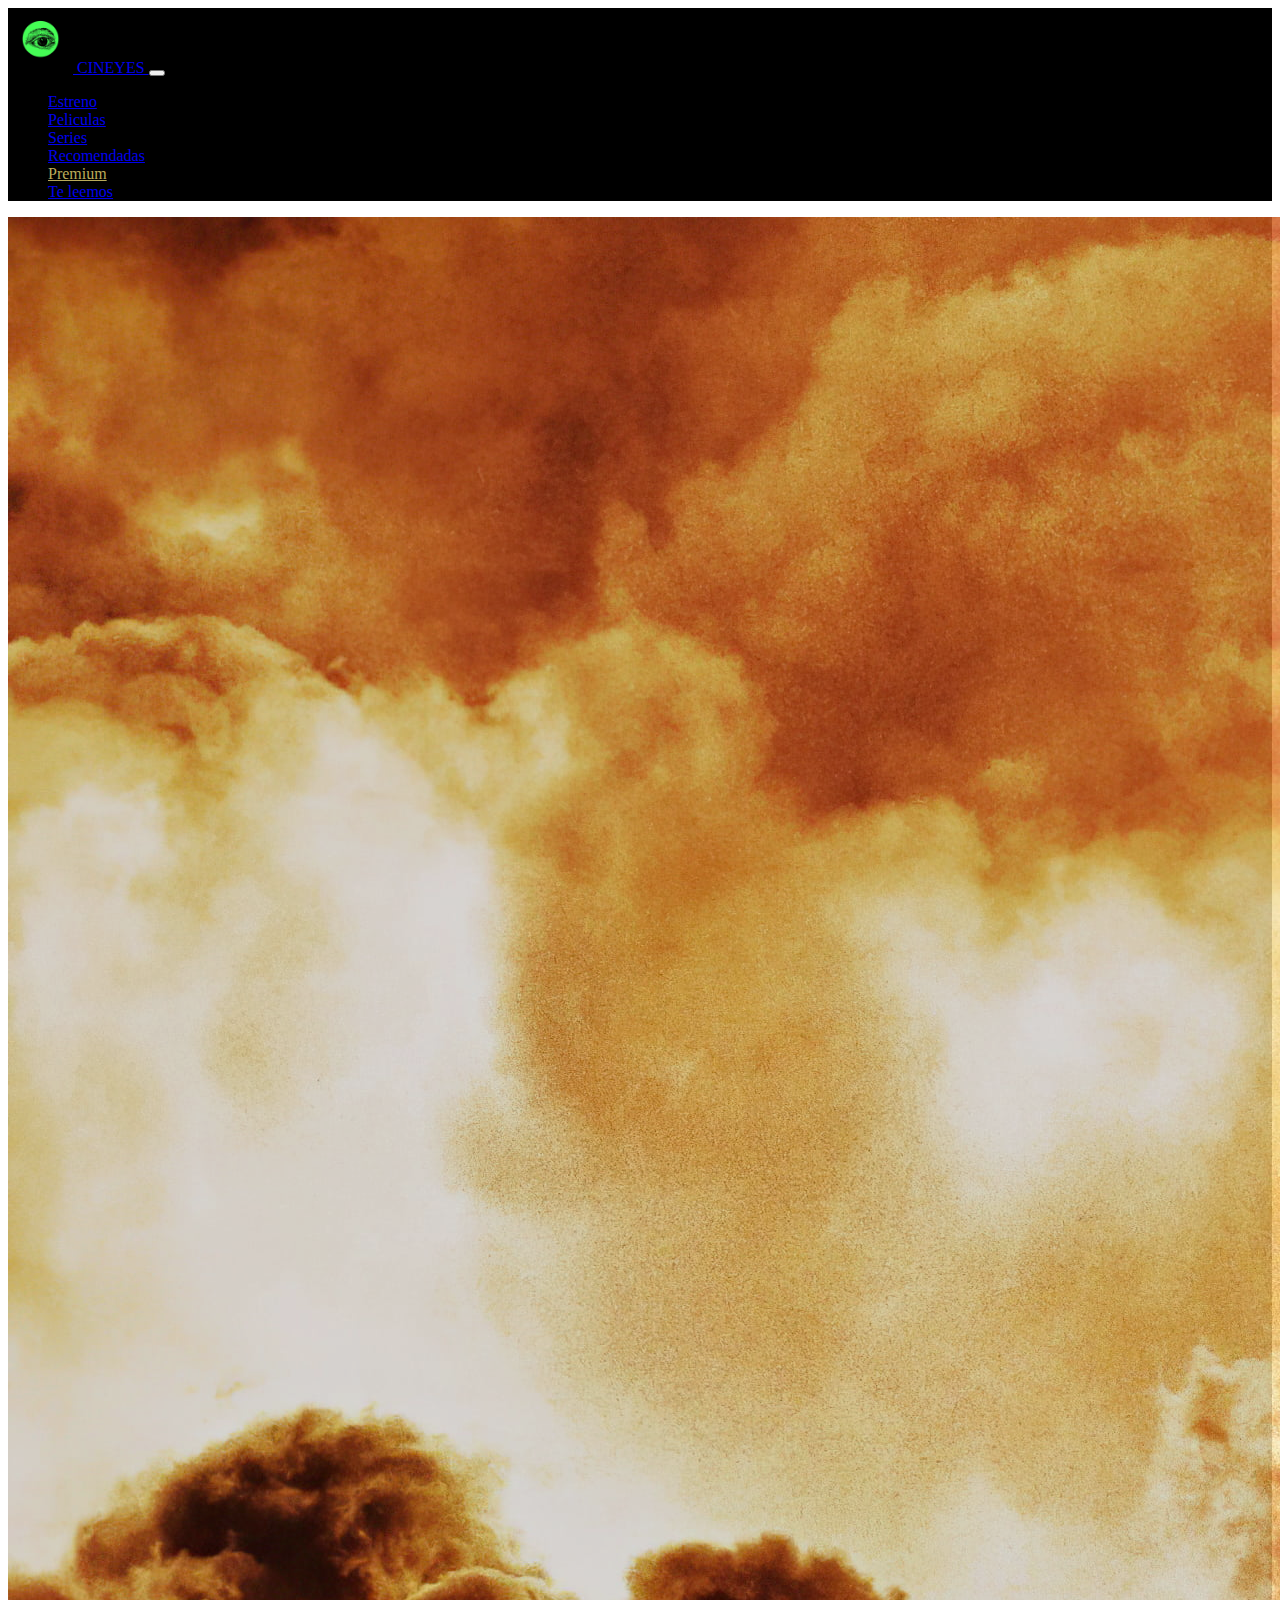
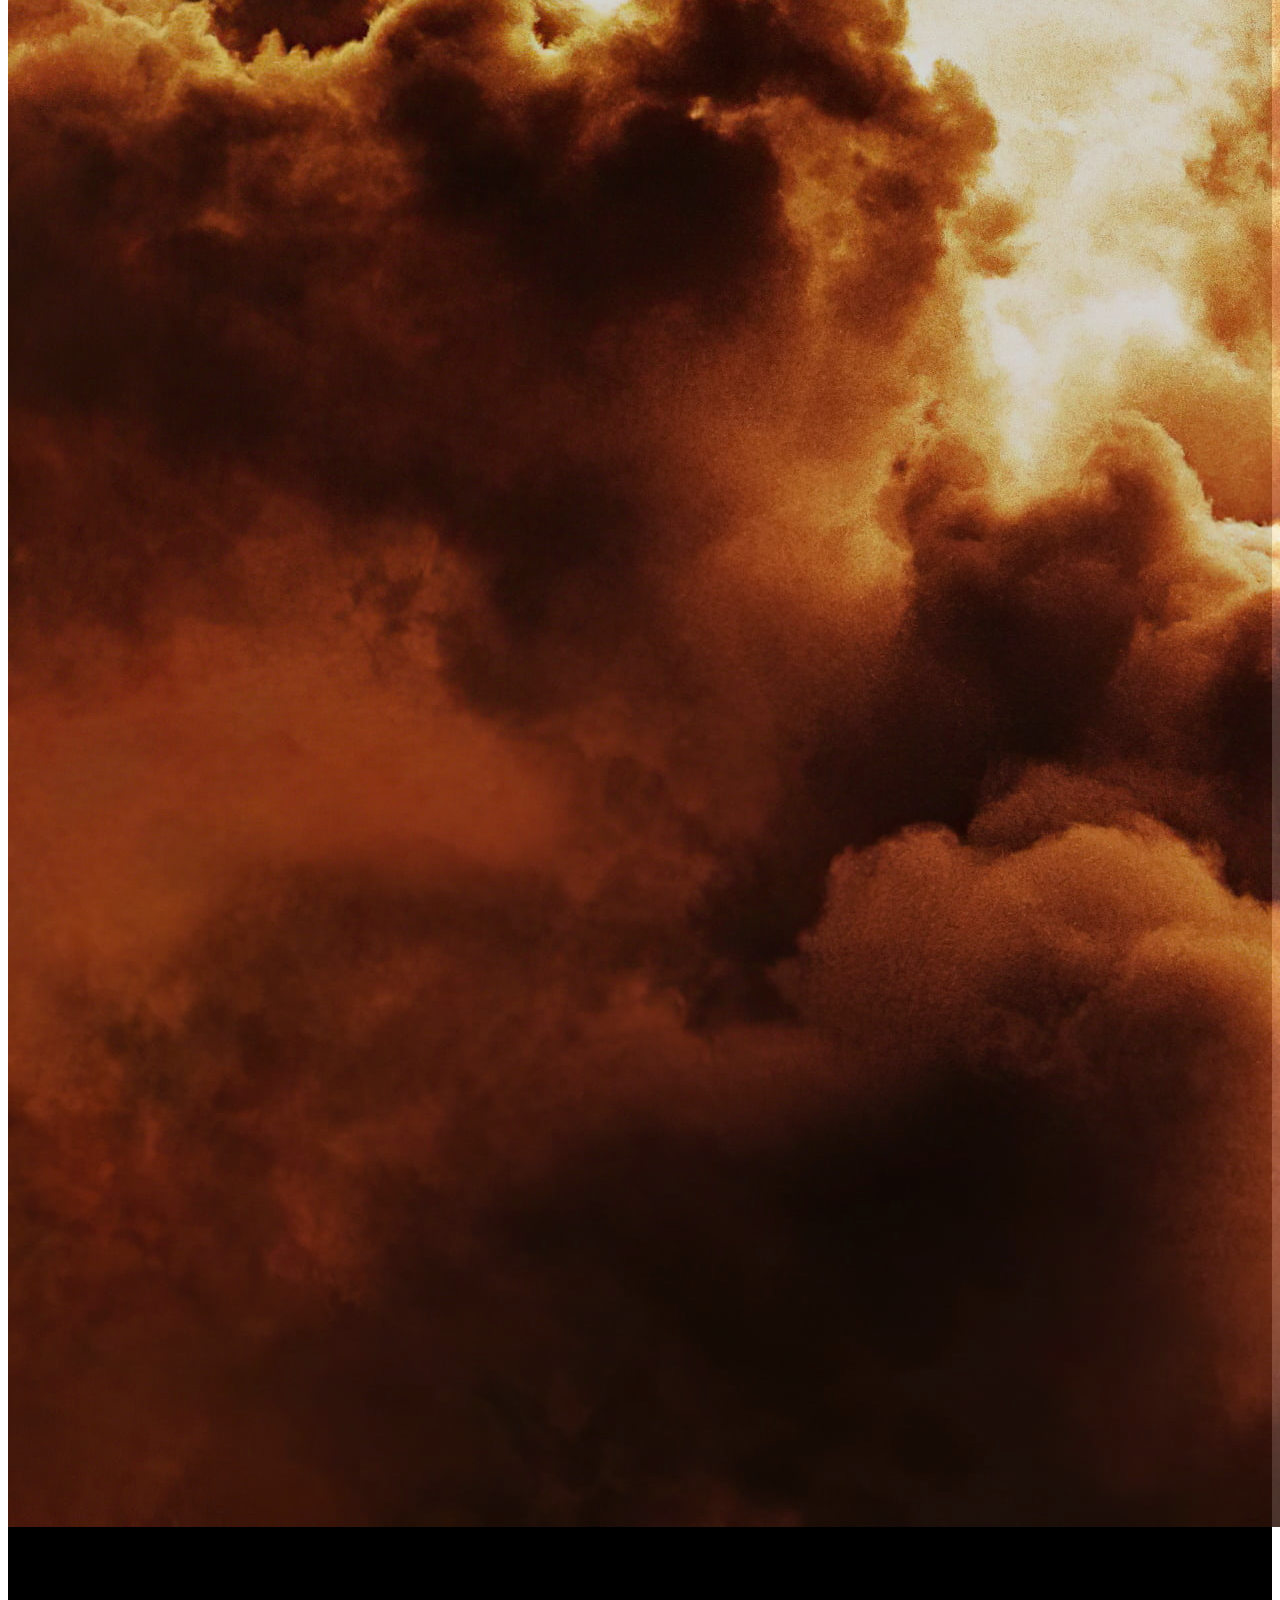
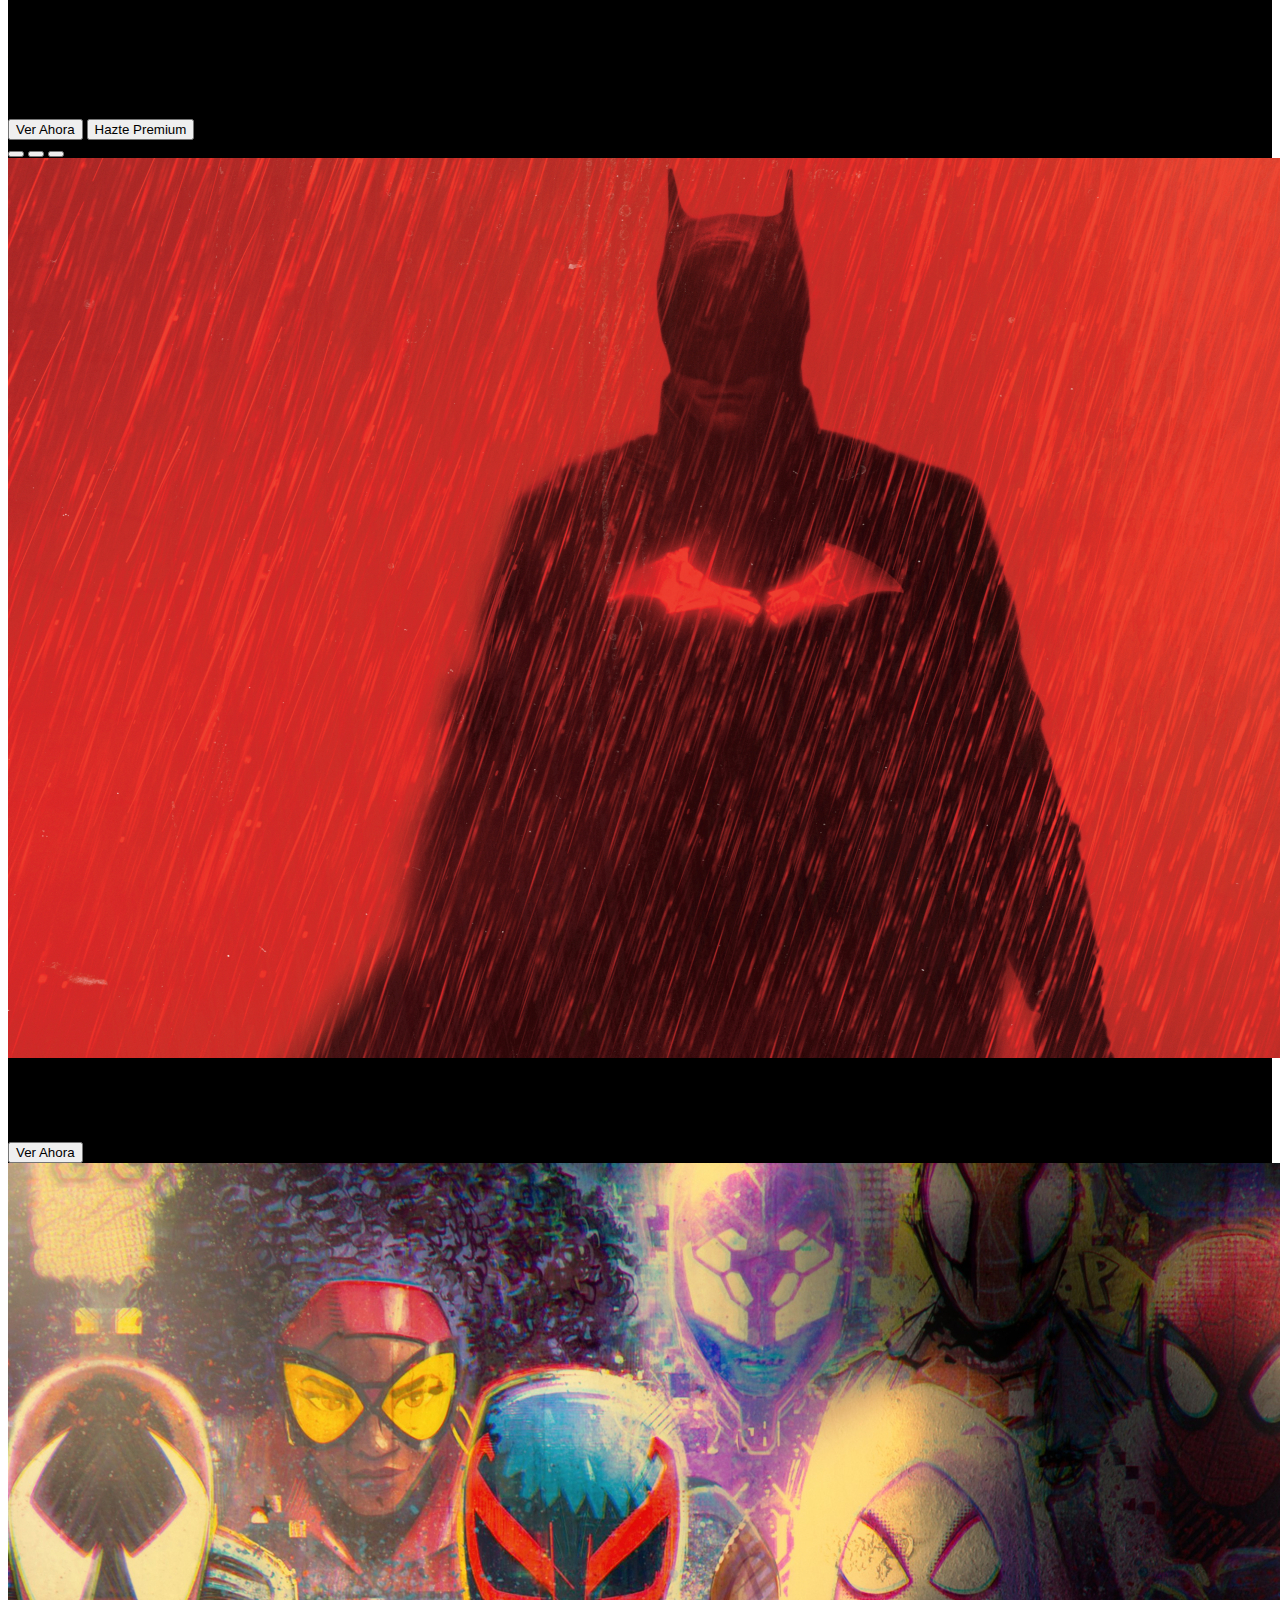
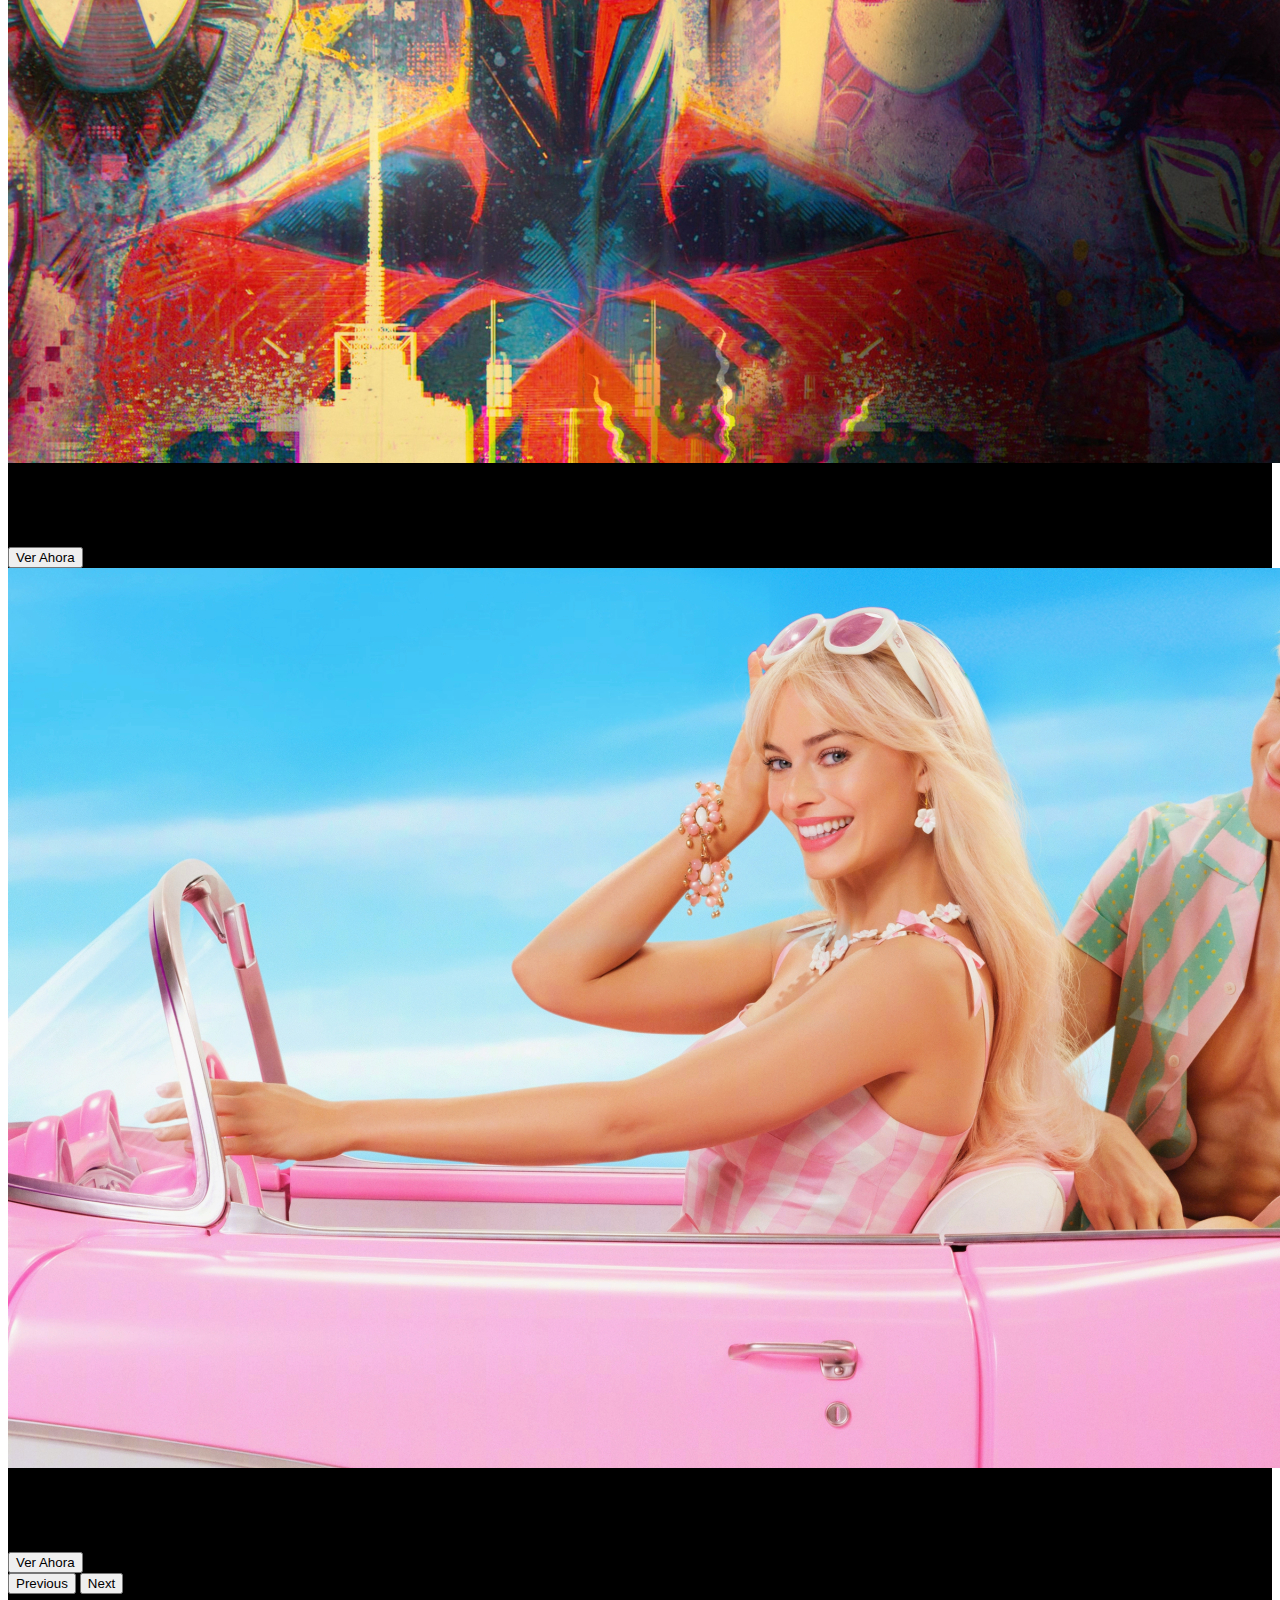
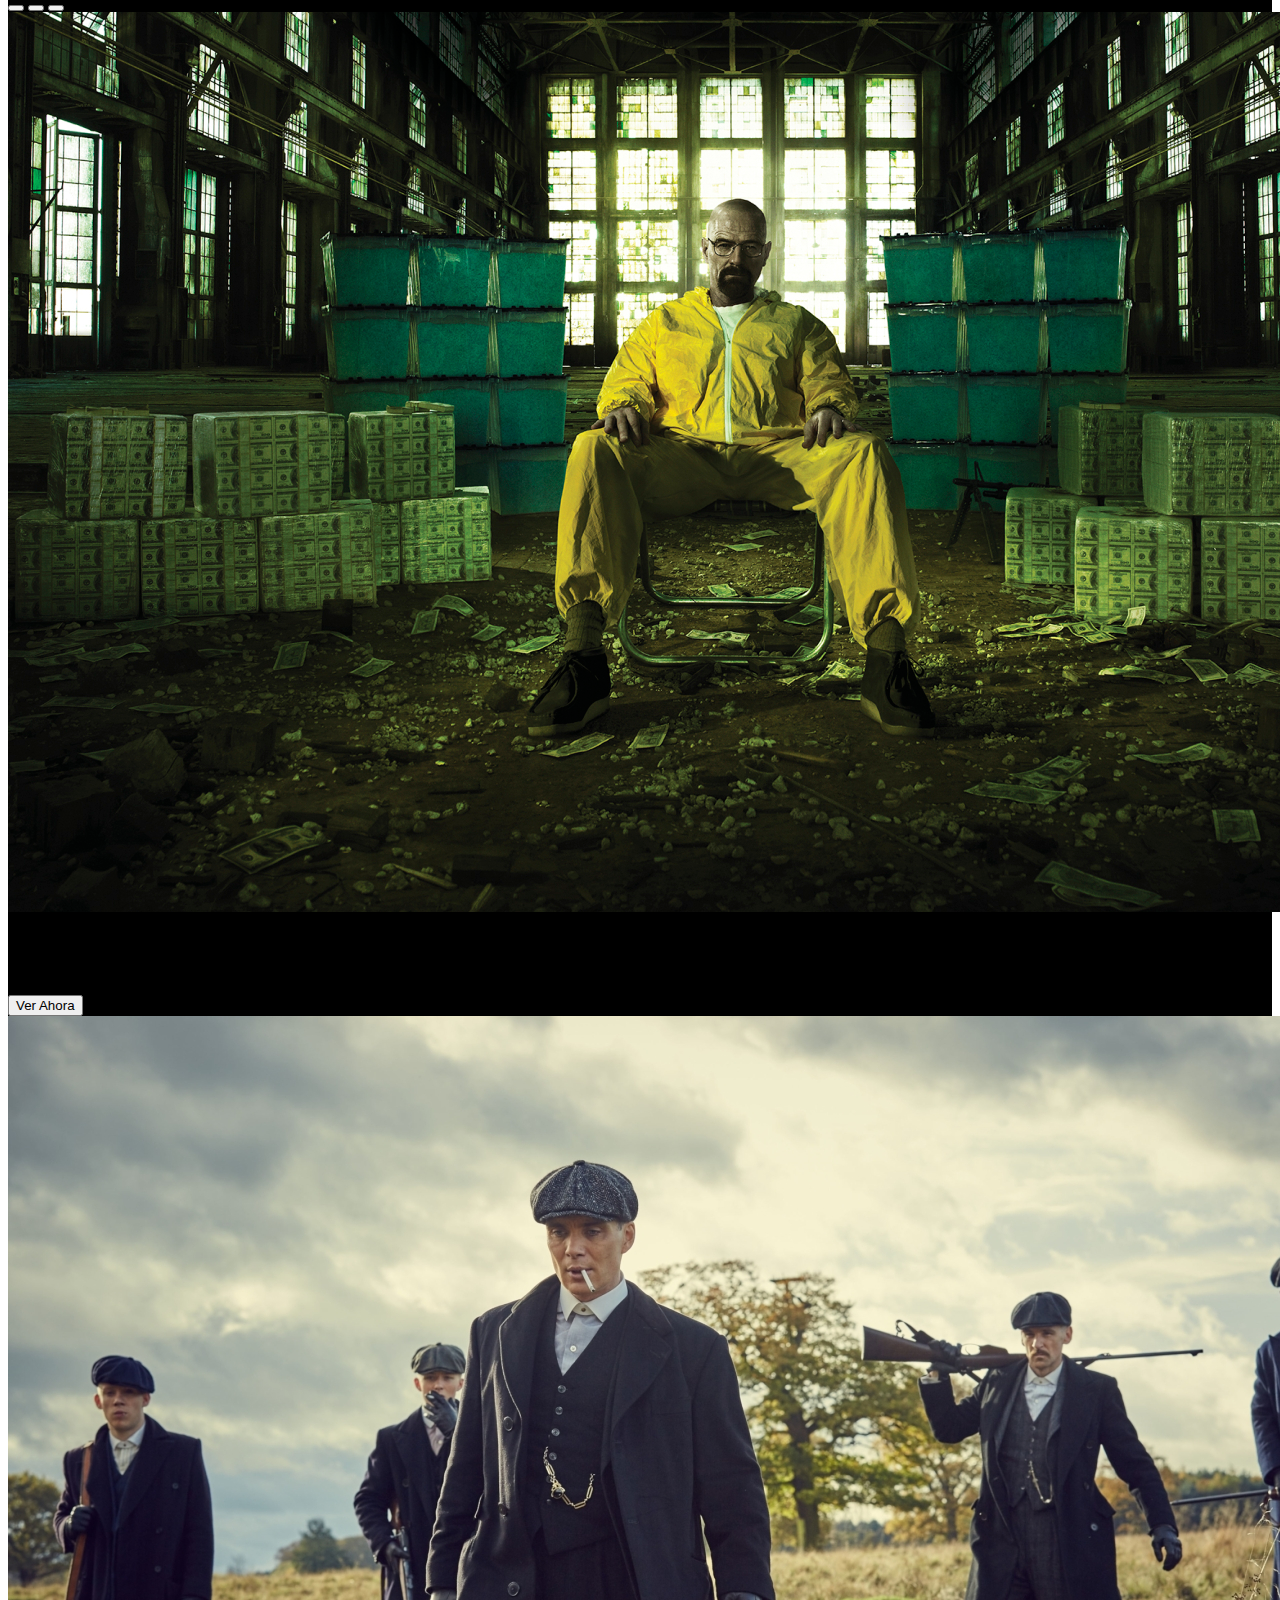
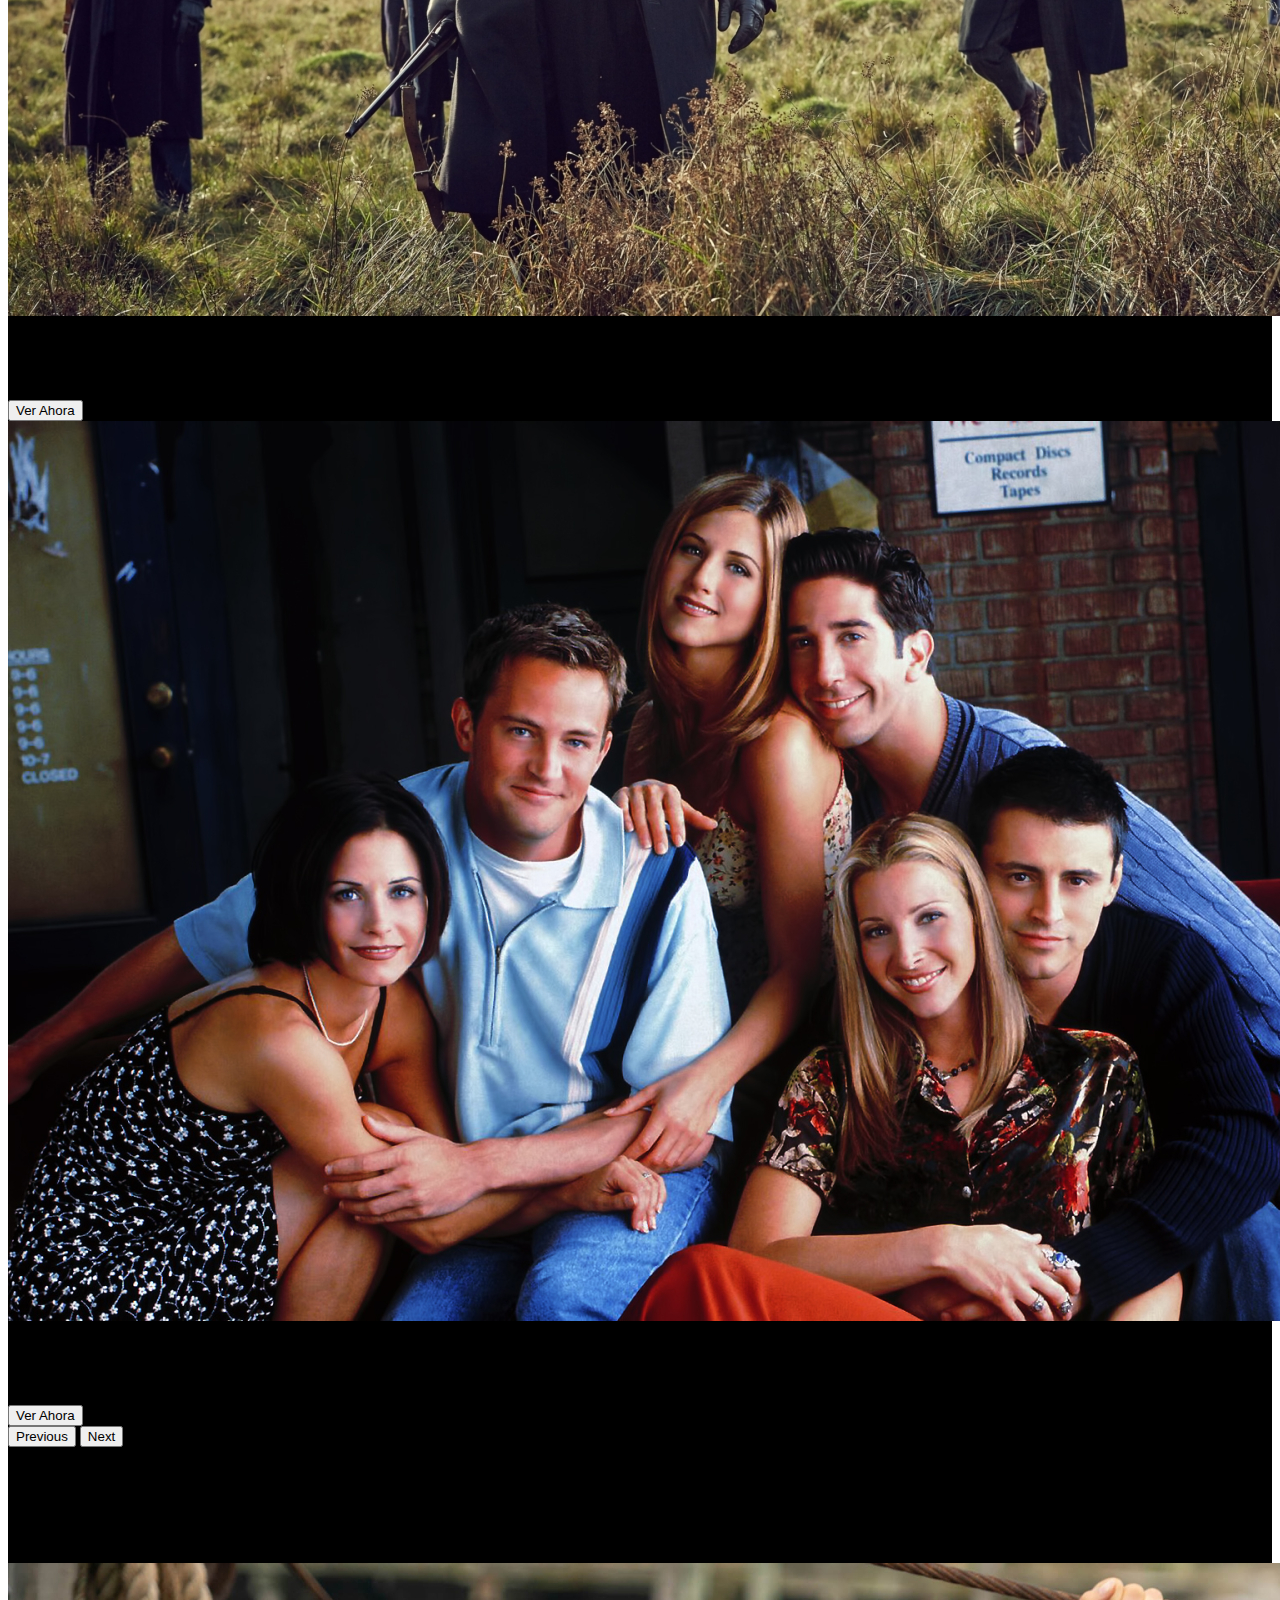
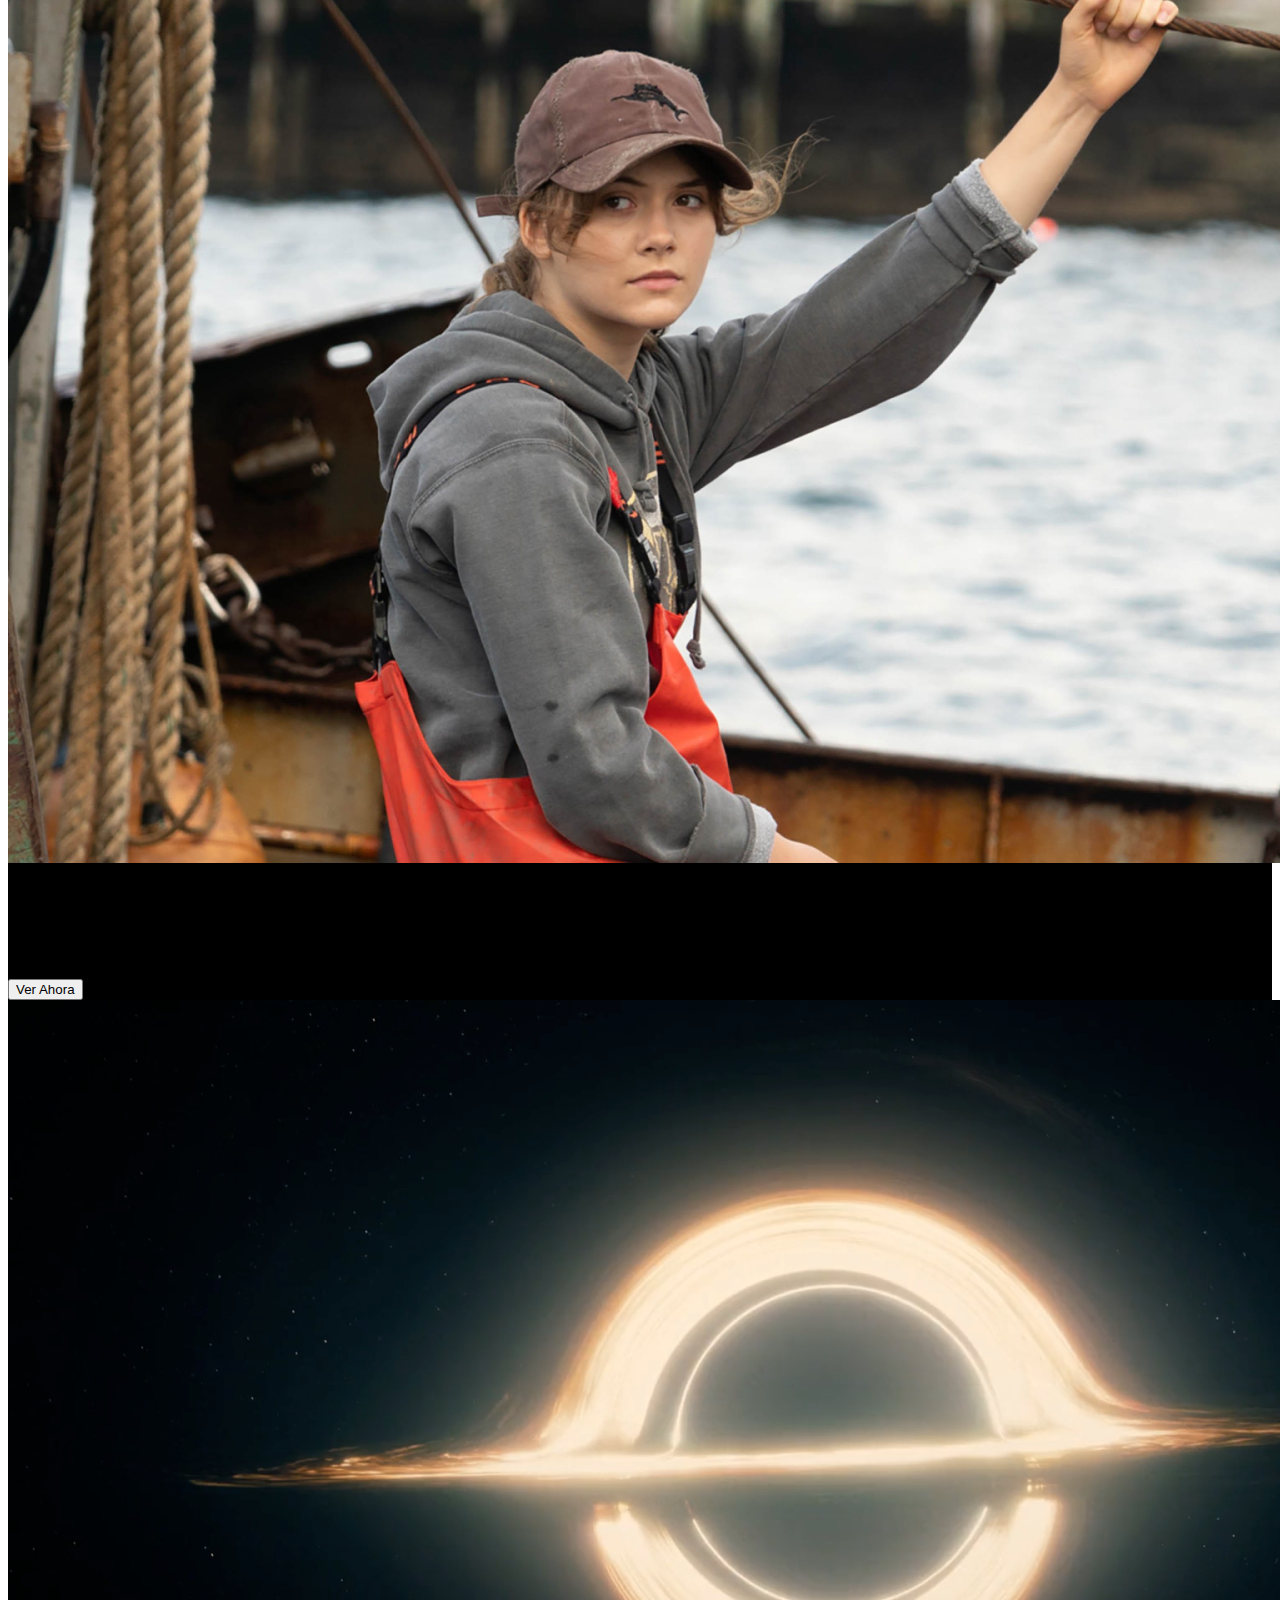
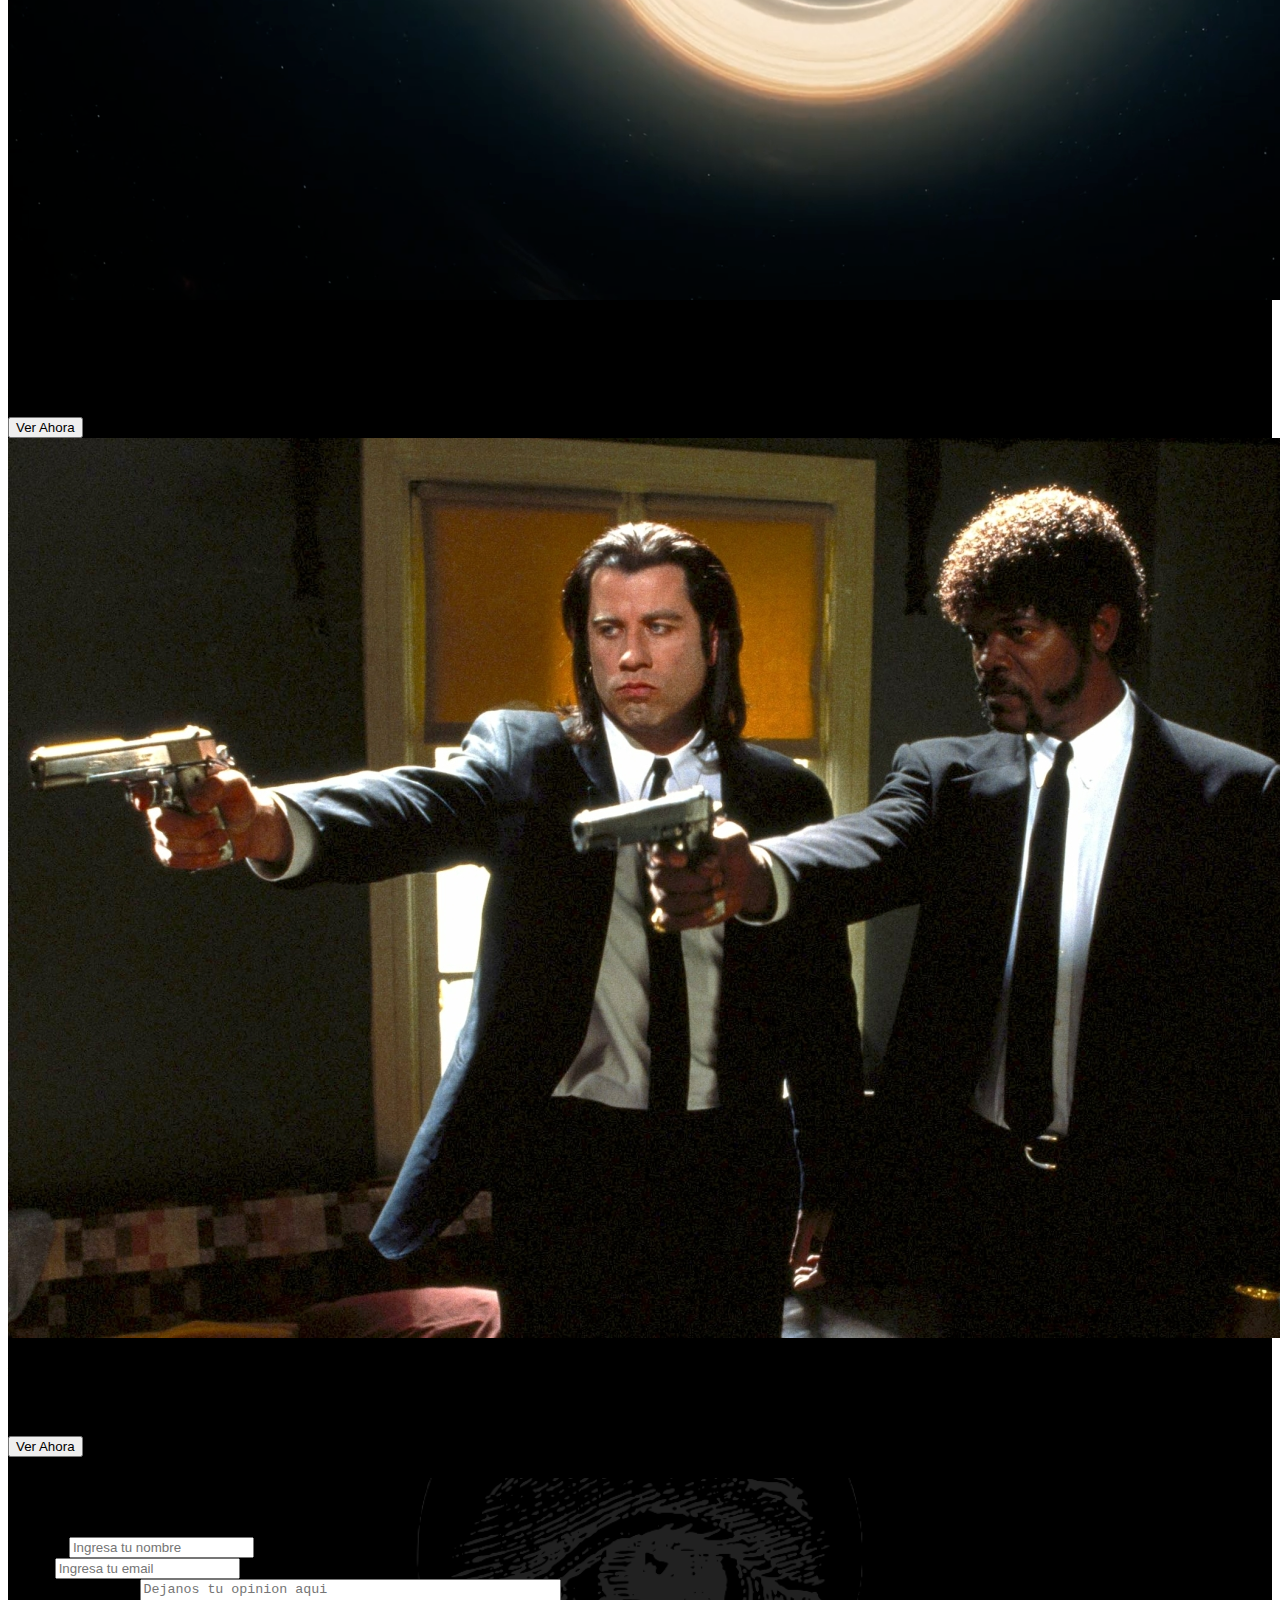
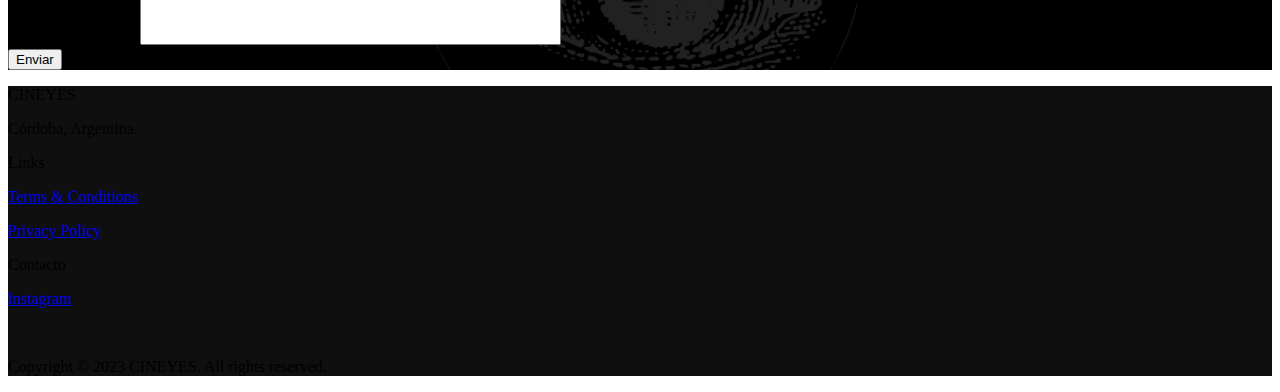
<file: index.html>
<!DOCTYPE html>
<html lang="en">

<head>
  <meta charset="UTF-8">
  <meta name="viewport" content="width=device-width, initial-scale=1.0">
  <link href="https://cdn.jsdelivr.net/npm/bootstrap@5.3.2/dist/css/bootstrap.min.css" rel="stylesheet"
    integrity="sha384-T3c6CoIi6uLrA9TneNEoa7RxnatzjcDSCmG1MXxSR1GAsXEV/Dwwykc2MPK8M2HN" crossorigin="anonymous">
  <link rel="stylesheet" href="./css/style.css">
  <link rel="shortcut icon" href="./images/iconos-imagenes/logo.png">
  <title>Inicio</title>
</head>

<body>

  <header>
    <nav class="navbar navbar-expand-lg navbar-dark" style="background-color: black;">
      <!-- Logo -->
      <div class="container-fluid">
        <a class="navbar-brand" href="#">
          <img src="./images/iconos-imagenes/logo.png" alt="logo" width="65px">
          CINEYES
        </a>
        <!-- Botón responsive para dispositivos de tamaño menor -->
        <button class="navbar-toggler" type="button" data-bs-toggle="collapse" data-bs-target="#navbarNav"
          aria-controls="navbarNav" aria-expanded="false" aria-label="Toggle navigation">
          <span class="navbar-toggler-icon"></span>
        </button>

        <!-- Nav -->
        <div class="collapse navbar-collapse justify-content-end" id="navbarNav">
          <ul class="navbar-nav ml-auto pb-2">
            <li class="nav-item mx-auto p-1 text-center" style="width: 125px;">
              <a class="nav-link" aria-current="page" href="#estreno">Estreno</a>
            </li>
            <li class="nav-item mx-auto p-1 text-center" style="width: 125px;">
              <a class="nav-link" href="#peliculas">Peliculas</a>
            </li>
            <li class="nav-item mx-auto p-1 text-center" style="width: 125px;">
              <a class="nav-link" href="#series">Series</a>
            </li>
            <li class="nav-item mx-auto p-1 text-center" style="width: 125px;">
              <a class="nav-link" href="#recomendados">Recomendadas</a>
            </li>
            <li class="nav-item mx-auto p-1 text-center" style="width: 125px;">
              <a class="nav-link text-premium" href="premium.html">Premium</a>
            </li>
            <li class="nav-item mx-auto p-1 text-center" style="width: 125px;">
              <a class="nav-link" href="#teLeemos">Te leemos</a>
            </li>
          </ul>
        </div>
      </div>
    </nav>
  </header>

  <main class="position-relative" style="background-color: black;">

    <!-- Section 1 = Estreno -->
    <section id="estreno">
    <div class="card text-black border-0">
      <img src="./images/movies/oppenheimer.jpg" class="card-img img-fluid" alt="oppenheimer">
      <div class="card-img-overlay">
        <br>
        <h1 class="card-title fs-3">Oppenheimer
          <span class="badge text-bg-warning fs-6 align-middle">New</span>
          <span class="badge text-bg-info text-black fs-6 align-middle">Premium</span>
        </h1>
        <p class="card-text fs-5 mx-auto p-1 mt-3 d-none d-md-block">
          Durante la Segunda Guerra Mundial, el teniente general Leslie Groves designa al físico J. Robert Oppenheimer
          para un grupo de trabajo que está desarrollando el Proyecto Manhattan, cuyo objetivo consiste en fabricar la
          primera bomba atómica.
        </p>
        <p class="card-text fs-6 d-none d-md-block"><big class="text-danger">7,6/10</big> 180 minutos 2023</p>
        <button class="btn btn-primary btn-warning btn-sm mx-auto p-1 mt-3" type="submit"> Ver Ahora </button>
        <a href="premium.html"><button class="btn btn-info btn-sm mx-auto p-1 mt-3" type="submit"> Hazte Premium </button></a>
      </div>
    </div>
    </section>

    <!-- Section 2 = Peliculas -->
    <section id="peliculas">
      <div id="carouselExampleIndicators" class="carousel slide" >
        <div class="carousel-indicators">
          <button type="button" data-bs-target="#carouselExampleIndicators" data-bs-slide-to="0" class="active"
            aria-current="true" aria-label="Slide 1"></button>
          <button type="button" data-bs-target="#carouselExampleIndicators" data-bs-slide-to="1"
            aria-label="Slide 2"></button>
          <button type="button" data-bs-target="#carouselExampleIndicators" data-bs-slide-to="2"
            aria-label="Slide 3"></button>
        </div>
    
        <div class="carousel-inner">
    
          <div class="carousel-item active">
            <img src="./images/movies/batman.jpg" class="d-block w-100" alt="batman">
            <div class="carousel-caption  text-white">
              <h1 class="h3">Batman
                <span class="badge bg-primary custom-fs align-middle">Pelicula</span>
              </h1>
              <button class="btn btn-primary btn-warning btn-sm" type="submit"> Ver Ahora </button>
            </div>
          </div>
    
          <div class="carousel-item">
            <img src="./images/movies/spiderman_cruzandoelmultiverso.jpg" class="d-block w-100"
              alt="spiderman_cruzandoelmultiverso">
            <div class="carousel-caption text-white">
              <h1 class="h3">Spider-Man: A través del Spider-Verso
                <span class="badge bg-primary custom-fs align-middle">Pelicula</span>
              </h1>
              <button class="btn btn-primary btn-warning btn-sm" type="submit"> Ver Ahora </button>
            </div>
          </div>
    
          <div class="carousel-item">
            <img src="./images/movies/barbie.jpeg" class="d-block w-100" alt="barbie">
            <div class="carousel-caption text-white">
              <h1 class="h3">Barbie
                <span class="badge bg-primary custom-fs align-middle">Pelicula</span>
              </h1>
              <button class="btn btn-primary btn-warning btn-sm" type="submit"> Ver Ahora </button>
            </div>
          </div>
    
        </div>
    
        <button class="carousel-control-prev" type="button" data-bs-target="#carouselExampleIndicators"
          data-bs-slide="prev">
          <span class="carousel-control-prev-icon" aria-hidden="true"></span>
          <span class="visually-hidden">Previous</span>
        </button>
        <button class="carousel-control-next" type="button" data-bs-target="#carouselExampleIndicators"
          data-bs-slide="next">
          <span class="carousel-control-next-icon" aria-hidden="true"></span>
          <span class="visually-hidden">Next</span>
        </button>
      </div>
    </section>

    <!-- Section 3 = Series -->
    <section id="series">
      <div id="carouselExampleIndicators2" class="carousel slide">
    
        <div class="carousel-indicators">
          <button type="button" data-bs-target="#carouselExampleIndicators2" data-bs-slide-to="0" class="active"
            aria-current="true" aria-label="Slide 1"></button>
          <button type="button" data-bs-target="#carouselExampleIndicators2" data-bs-slide-to="1"
            aria-label="Slide 2"></button>
          <button type="button" data-bs-target="#carouselExampleIndicators2" data-bs-slide-to="2"
            aria-label="Slide 3"></button>
        </div>
    
        <div class="carousel-inner">
    
          <div class="carousel-item active">
            <img src="./images/series/breakingBad.jpg" class="d-block w-100" alt="breakingBad">
            <div class="carousel-caption text-white">
              <h1 class="h3">Breaking Bad
                <span class="badge bg-success custom-fs align-middle">Serie</span>
              </h1>
              <button class="btn btn-primary btn-warning btn-sm" type="submit"> Ver Ahora </button>
            </div>
          </div>
    
          <div class="carousel-item">
            <img src="./images/series/peakyBlinders.jpg" class="d-block w-100" alt="peakyBlinders">
            <div class="carousel-caption text-white">
              <h1 class="h3">Peaky Blinders
                <span class="badge bg-success custom-fs align-middle">Serie</span>
              </h1>
              <button class="btn btn-primary btn-warning btn-sm" type="submit"> Ver Ahora </button>
            </div>
          </div>
    
          <div class="carousel-item">
            <img src="./images/series/friends.jpg" class="d-block w-100" alt="friends">
            <div class="carousel-caption text-white">
              <h1 class="h3">F.R.I.E.N.D.S
                <span class="badge bg-success custom-fs align-middle">Serie</span>
              </h1>
              <button class="btn btn-primary btn-warning btn-sm" type="submit"> Ver Ahora </button>
            </div>
          </div>
    
        </div>
    
        <button class="carousel-control-prev" type="button" data-bs-target="#carouselExampleIndicators2"
          data-bs-slide="prev">
          <span class="carousel-control-prev-icon" aria-hidden="true"></span>
          <span class="visually-hidden">Previous</span>
        </button>
        <button class="carousel-control-next" type="button" data-bs-target="#carouselExampleIndicators2"
          data-bs-slide="next">
          <span class="carousel-control-next-icon" aria-hidden="true"></span>
          <span class="visually-hidden">Next</span>
        </button>
      </div>
    </section>

    <!-- Section 4 = Recomendados -->
    <section id="recomendados" class="container-fluid mb-5"><br>
      <h1 class="text-white text-center">Recomendadas
      </h1><br>
      <div class="row row-cols-1 row-cols-md-3 g-4">

        <div class="col">
          <div class="card h-100 border border-secondary">
            <img src="./images/movies/CODA.jpg" class="card-img-top" alt="CODA">
            <div class="card-body">
              <h5 class="card-title">CODA
                <span class="badge text-bg-warning custom-fs align-middle">Ganadora Oscar 2022</span> <span
                  class="badge text-bg-primary custom-fs align-middle">Pelicula</span>
              </h5>
              <p class="card-text"> Ruby, de 17 años, es la única persona capaz de oír de su familia. Amante de la
                música, Ruby tendrá que elegir entre tratar de salvar el negocio pesquero familiar o dedicarse por
                completo a su pasión artística.</p>
            </div>
            <button class="btn btn-primary btn btn-warning" type="submit"> Ver Ahora </button>
          </div>
        </div>

        <div class="col">
          <div class="card h-100 border border-secondary">
            <img src="./images/movies/interestellar.png" class="card-img-top" alt="interestellar">
            <div class="card-body">
              <h5 class="card-title">Interestellar
                <span class="badge text-bg-primary custom-fs align-middle">Pelicula</span>
              </h5>
              <p class="card-text">Gracias a un descubrimiento, un grupo de científicos y exploradores, encabezados por
                Cooper, se embarcan en un viaje espacial para encontrar un lugar con las condiciones necesarias para
                reemplazar a la Tierra y comenzar una nueva vida allí.</p>
            </div>
            <button class="btn btn-primary btn btn-warning" type="submit"> Ver Ahora </button>
          </div>
        </div>

        <div class="col">
          <div class="card h-100 border border-secondary">
            <img src="./images/movies/pulpFiction.jpeg" class="card-img-top" alt="pulpFiction">
            <div class="card-body">
              <h5 class="card-title">Pulp Fiction
                <span class="badge text-bg-primary custom-fs align-middle">Pelicula</span>
              </h5>
              <p class="card-text">La vida de un boxeador, dos sicarios, la esposa de un gánster y dos bandidos se
                entrelaza en una historia de violencia y redención.</p>
            </div>
            <button class="btn btn-primary btn btn-warning" type="submit"> Ver Ahora </button>
          </div>
        </div>
      </div>
    </section>

    <!-- Section 5 = Form -->
    <section id="teLeemos" class="position-relative w-75 mx-auto pt-3 pb-3" style="background-image: url('./images/iconos-imagenes/backForm.png'); background-position: center center; background-size: cover;">
      <h1 class="text-white text text-center">Te leemos</h1>
      <form class="text-white mb-5">
          <div class="mb-3">
              <label for="nombre" class="form-label">Nombre:</label>
              <input type="text" class="form-control" id="nombre" placeholder="Ingresa tu nombre">
          </div>
          <div class="mb-3">
              <label for="email" class="form-label">Email:</label>
              <input type="email" class="form-control" id="email" placeholder="Ingresa tu email">
          </div>
          <div class="mb-3">
              <label for="mensaje" class="form-label">Que te gustaria ver?</label>
              <textarea class="form-control" rows="4" cols="50" style="resize: none;" id="mensaje" rows="4" placeholder="Dejanos tu opinion aqui"></textarea>
          </div>
          <button type="submit" class="btn btn-success">Enviar</button>
      </form>
    </section>
    
  </main>

  <footer class="container-fluid" style="background-color: black;">
    <div>
      <div class="row p-5 bg-custom text-white">
        <div class="col-xs-12 col-md-4 col-lg-4">
          <p class="h3">
            CINEYES
          </p>
          <p>
            Córdoba, Argentina.
          </p>
        </div>
        <div class="col-xs-12 col-md-4 col-lg-4">
          <p class="h5">
            Links
          </p>
          <p>
            <a class="text-secondary text-decoration-none" href="#" style="text-align: right;">Terms & Conditions</a>
          </p>
          <p>
            <a class="text-secondary text-decoration-none" href="#"> Privacy Policy</a>
          </p>
        </div>
        <div class="col-xs-12 col-md-4 col-lg-4">
          <p class="h5">
            Contacto
          </p>
          <p>
            <a class="text-secondary text-decoration-none" href="https://www.instagram.com/agustiinanil/" style="text-align: right;">Instagram</a>
          </p>
        </div>
        <div class="col-xs-12"><br>
          <p class="text-white text-center">
            Copyright © 2023 CINEYES. All rights reserved.
          </p>
        </div>
      </div>
    </div>
  </footer>
  <script src="https://cdn.jsdelivr.net/npm/bootstrap@5.3.2/dist/js/bootstrap.bundle.min.js" integrity="sha384-C6RzsynM9kWDrMNeT87bh95OGNyZPhcTNXj1NW7RuBCsyN/o0jlpcV8Qyq46cDfL" crossorigin="anonymous"></script>
</body>

</html>
</file>
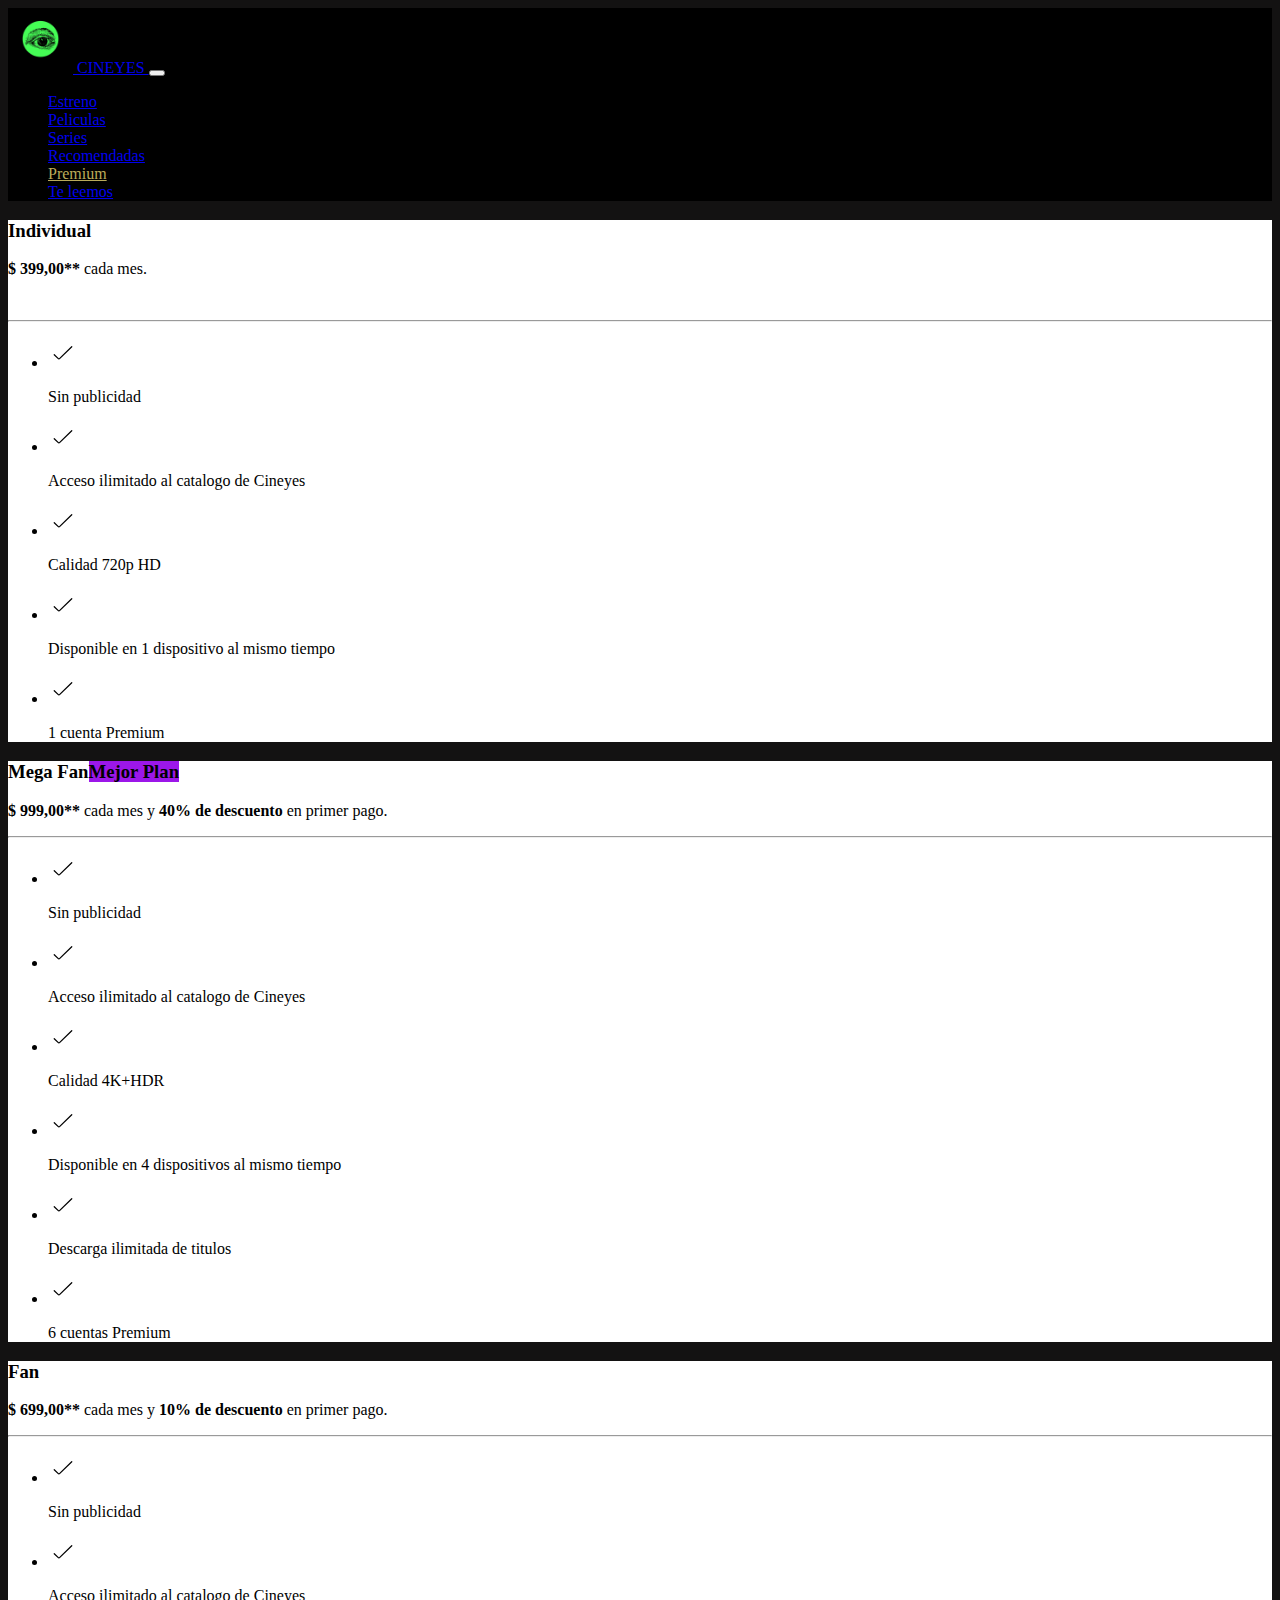
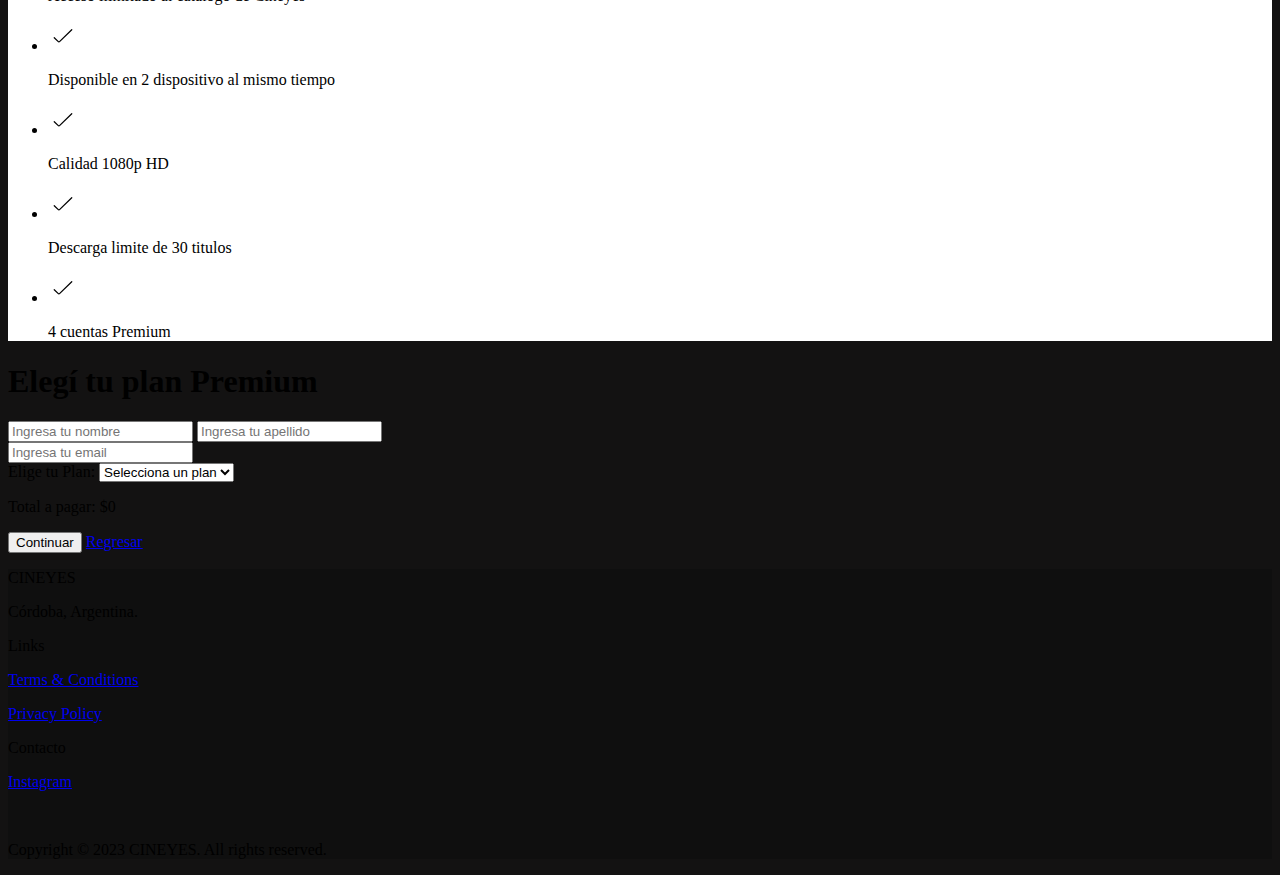
<file: premium.html>
<!DOCTYPE html>
<html lang="en">

<head>
    <meta charset="UTF-8">
    <meta name="viewport" content="width=device-width, initial-scale=1.0">
    <link href="https://cdn.jsdelivr.net/npm/bootstrap@5.3.2/dist/css/bootstrap.min.css" rel="stylesheet"
        integrity="sha384-T3c6CoIi6uLrA9TneNEoa7RxnatzjcDSCmG1MXxSR1GAsXEV/Dwwykc2MPK8M2HN" crossorigin="anonymous">
    <link rel="stylesheet" href="./css/style.css">
    <link rel="shortcut icon" href="./images/iconos-imagenes/logo.png">
    <link rel="stylesheet" href="">
    <script src="./plan.js"></script>
    <title>Inicio</title>
</head>

<body style="background-color: rgb(19, 18, 18);">

    <header>
        <nav class="navbar navbar-expand-lg navbar-dark" style="background-color: black;">
            <!-- Logo -->
            <div class="container-fluid">
                <a class="navbar-brand" href="#">
                    <img src="./images/iconos-imagenes/logo.png" alt="logo" width="65px">
                    CINEYES
                </a>
                <!-- Botón responsive para dispositivos de tamaño menor -->
                <button class="navbar-toggler" type="button" data-bs-toggle="collapse" data-bs-target="#navbarNav"
                    aria-controls="navbarNav" aria-expanded="false" aria-label="Toggle navigation">
                    <span class="navbar-toggler-icon"></span>
                </button>

                <!-- Nav -->
                <div class="collapse navbar-collapse justify-content-end" id="navbarNav">
                    <ul class="navbar-nav ml-auto pb-2">
                        <li class="nav-item mx-auto p-1 text-center" style="width: 125px;">
                            <a class="nav-link" aria-current="page" href="index.html#estreno">Estreno</a>
                        </li>
                        <li class="nav-item mx-auto p-1 text-center" style="width: 125px;">
                            <a class="nav-link" href="index.html#peliculas">Peliculas</a>
                        </li>
                        <li class="nav-item mx-auto p-1 text-center" style="width: 125px;">
                            <a class="nav-link" href="index.html#series">Series</a>
                        </li>
                        <li class="nav-item mx-auto p-1 text-center" style="width: 125px;">
                            <a class="nav-link" href="index.html#recomendados">Recomendadas</a>
                        </li>
                        <li class="nav-item mx-auto p-1 text-center" style="width: 125px;">
                            <a class="nav-link text-premium" href="premium.html">Premium</a>
                        </li>
                        <li class="nav-item mx-auto p-1 text-center" style="width: 125px;">
                            <a class="nav-link" href="index.html#teLeemos">Te leemos</a>
                        </li>
                    </ul>
                </div>
            </div>
        </nav>
    </header>

    <main>
        <div class="container">
            <div class="row align-items-stretch">
                <div class="col border border-1 me-2 mt-4 bg-box border-opacity-50 rounded-4">
                    <div class="pb-3">
                        <h3 class="pt-2 pb-1"><strong>Individual</strong></h3>
                        <p><strong>$ 399,00**</strong> cada mes.</p><br>
                    </div>
                    <hr class="sc-8994cb1-17 fBxpxy">
                    <ul class="list-unstyled py-1">
                        <li class="d-flex align-items-center">
                            <img src="./images/svg/checkmark-svgrepo-com.svg" alt="check" height="30px" class="pe-2 mb-3">
                            <p>Sin publicidad</p>
                        </li>
                        <li class="d-flex align-items-center">
                            <img src="./images/svg/checkmark-svgrepo-com.svg" alt="check" height="30px" class="pe-2 mb-3">
                            <p>Acceso ilimitado al catalogo de Cineyes</p>
                        </li>
                        <li class="d-flex align-items-center">
                            <img src="./images/svg/checkmark-svgrepo-com.svg" alt="check" height="30px" class="pe-2 mb-3">
                            <p>Calidad 720p HD</p>
                        </li>
                        <li class="d-flex align-items-center">
                            <img src="./images/svg/checkmark-svgrepo-com.svg" alt="check" height="30px" class="pe-2 mb-3">
                            <p>Disponible en 1 dispositivo al mismo tiempo</p>
                        </li>
                        <li class="d-flex align-items-center">
                            <img src="./images/svg/checkmark-svgrepo-com.svg" alt="check" height="30px" class="pe-2 mb-3">
                            <p>1 cuenta Premium</p>
                        </li>
                    </ul>
                </div>
                <div class="col me-2 mt-4 bg-box border-opacity-50 rounded-4">
                    <div class="pb-3">
                        <h3 class="pt-2 pb-1 d-flex align-items-center"><strong>Mega Fan</strong><span class="badge text-bg-custom fs-6 align-middle text-center ms-2">Mejor Plan</span>
                        </h3>
                        <p><strong>$ 999,00**</strong> cada mes y <strong>40% de descuento</strong> en primer pago.</p>
                    </div>
                    <hr class="sc-8994cb1-17 fBxpxy">
                    <ul class="list-unstyled py-1">
                        <li class="d-flex align-items-center">
                            <img src="./images/svg/checkmark-svgrepo-com.svg" alt="check" height="30px" class="pe-2 mb-3">
                            <p>Sin publicidad</p>
                        </li>
                        <li class="d-flex align-items-center">
                            <img src="./images/svg/checkmark-svgrepo-com.svg" alt="check" height="30px" class="pe-2 mb-3">
                            <p>Acceso ilimitado al catalogo de Cineyes</p>
                        </li>
                        <li class="d-flex align-items-center">
                            <img src="./images/svg/checkmark-svgrepo-com.svg" alt="check" height="30px" class="pe-2 mb-3">
                            <p>Calidad 4K+HDR</p>
                        </li>
                        <li class="d-flex align-items-center">
                            <img src="./images/svg/checkmark-svgrepo-com.svg" alt="check" height="30px" class="pe-2 mb-3">
                            <p>Disponible en 4 dispositivos al mismo tiempo</p>
                        </li>
                        <li class="d-flex align-items-center">
                            <img src="./images/svg/checkmark-svgrepo-com.svg" alt="check" height="30px" class="pe-2 mb-3">
                            <p>Descarga ilimitada de titulos</p>
                        </li>
                        <li class="d-flex align-items-center">
                            <img src="./images/svg/checkmark-svgrepo-com.svg" alt="check" height="30px" class="pe-2 mb-3">
                            <p>6 cuentas Premium</p>
                        </li>
                    </ul>
                </div>
                <div class="col border border-1 me-2 mt-4 bg-box border-opacity-50 rounded-4">
                    <div class="pb-3">
                        <h3 class="pt-2 pb-1"><strong>Fan</strong></h3>
                        <p><strong>$ 699,00**</strong> cada mes y <strong>10% de descuento</strong> en primer pago.</p>
                    </div>
                    <hr class="sc-8994cb1-17 fBxpxy">
                    <ul class="list-unstyled py-1">
                        <li class="d-flex align-items-center">
                            <img src="./images/svg/checkmark-svgrepo-com.svg" alt="check" height="30px" class="pe-2 mb-3">
                            <p>Sin publicidad</p>
                        </li>
                        <li class="d-flex align-items-center">
                            <img src="./images/svg/checkmark-svgrepo-com.svg" alt="check" height="30px" class="pe-2 mb-3">
                            <p>Acceso ilimitado al catalogo de Cineyes</p>
                        </li>
                        <li class="d-flex align-items-center">
                            <img src="./images/svg/checkmark-svgrepo-com.svg" alt="check" height="30px" class="pe-2 mb-3">
                            <p>Disponible en 2 dispositivo al mismo tiempo</p>
                        </li>
                        <li class="d-flex align-items-center">
                            <img src="./images/svg/checkmark-svgrepo-com.svg" alt="check" height="30px" class="pe-2 mb-3">
                            <p>Calidad 1080p HD</p>
                        </li>
                        <li class="d-flex align-items-center">
                            <img src="./images/svg/checkmark-svgrepo-com.svg" alt="check" height="30px" class="pe-2 mb-3">
                            <p>Descarga limite de 30 titulos</p>
                        </li>
                        <li class="d-flex align-items-center">
                            <img src="./images/svg/checkmark-svgrepo-com.svg" alt="check" height="30px" class="pe-2 mb-3">
                            <p>4 cuentas Premium</p>
                        </li>
                    </ul>
                </div>
            </div>
            <div>
                <div>
                    <h1 class="text-white text text-center mt-5 mb-4">Elegí tu plan Premium</h1>
                    <form class="text-white mb-5">
                        <div class="mb-3 d-flex flex-row">
                            <input type="text" class="form-control" id="nombre" placeholder="Ingresa tu nombre">
                            <input type="text" class="form-control ms-3" id="apellido" placeholder="Ingresa tu apellido">
                        </div>
                        <div class="mb-3">
                            <input type="email" class="form-control" id="email" placeholder="Ingresa tu email">
                        </div>

                        <div class="mb-3">
                            <label for="mensaje" class="form-label">Elige tu Plan: </label>
                            
                            <select class="form-select" aria-label="plan" id="planSeleccionado">
                                <option selected value="0">Selecciona un plan</option>
                                <option value="1">Individual</option>
                                <option value="2">Fan</option>
                                <option value="3">Mega Fan</option>
                            </select>
                        </div>
                        <div>
                            <p>Total a pagar: $<span id="resultado">0</span></p>
                        </div>
                        <button type="button" class="btn btn-success">Continuar</button>
                        <a href="index.html" class="btn btn-danger">Regresar</a>
                    </form>
                </div>

    </main>
    <footer class="container-fluid" style="background-color: black;">
        <div>
            <div class="row p-5 bg-custom text-white">
                <div class="col-xs-12 col-md-4 col-lg-4">
                    <p class="h3">
                        CINEYES
                    </p>
                    <p>
                        Córdoba, Argentina.
                    </p>
                </div>
                <div class="col-xs-12 col-md-4 col-lg-4">
                    <p class="h5">
                        Links
                    </p>
                    <p>
                        <a class="text-secondary text-decoration-none" href="#" style="text-align: right;">Terms &
                            Conditions</a>
                    </p>
                    <p>
                        <a class="text-secondary text-decoration-none" href="#"> Privacy Policy</a>
                    </p>
                </div>
                <div class="col-xs-12 col-md-4 col-lg-4">
                    <p class="h5">
                        Contacto
                    </p>
                    <p>
                        <a class="text-secondary text-decoration-none" href="https://www.instagram.com/agustiinanil/"
                            style="text-align: right;">Instagram</a>
                    </p>
                </div>
                <div class="col-xs-12"><br>
                    <p class="text-white text-center">
                        Copyright © 2023 CINEYES. All rights reserved.
                    </p>
                </div>
            </div>
        </div>
    </footer>
    <script src="https://cdn.jsdelivr.net/npm/bootstrap@5.3.2/dist/js/bootstrap.bundle.min.js" integrity="sha384-C6RzsynM9kWDrMNeT87bh95OGNyZPhcTNXj1NW7RuBCsyN/o0jlpcV8Qyq46cDfL" crossorigin="anonymous"></script>
    <body>

<html>
</file>
<file: css/style.css>
.img-fluid{
    opacity: .85;
}
.custom-fs{
    font-size: 12px;
}
.logo-fondo{
    opacity: .1;
}
.bg-custom{
    background-color: rgb(15, 15, 15);
}
.text-premium{
    color: rgb(187, 172, 90);
}
.bg-box{
    background-color: rgb(255, 255, 255);
}
.text-bg-custom{
    background-color: rgb(156, 23, 233);
}
</file>
